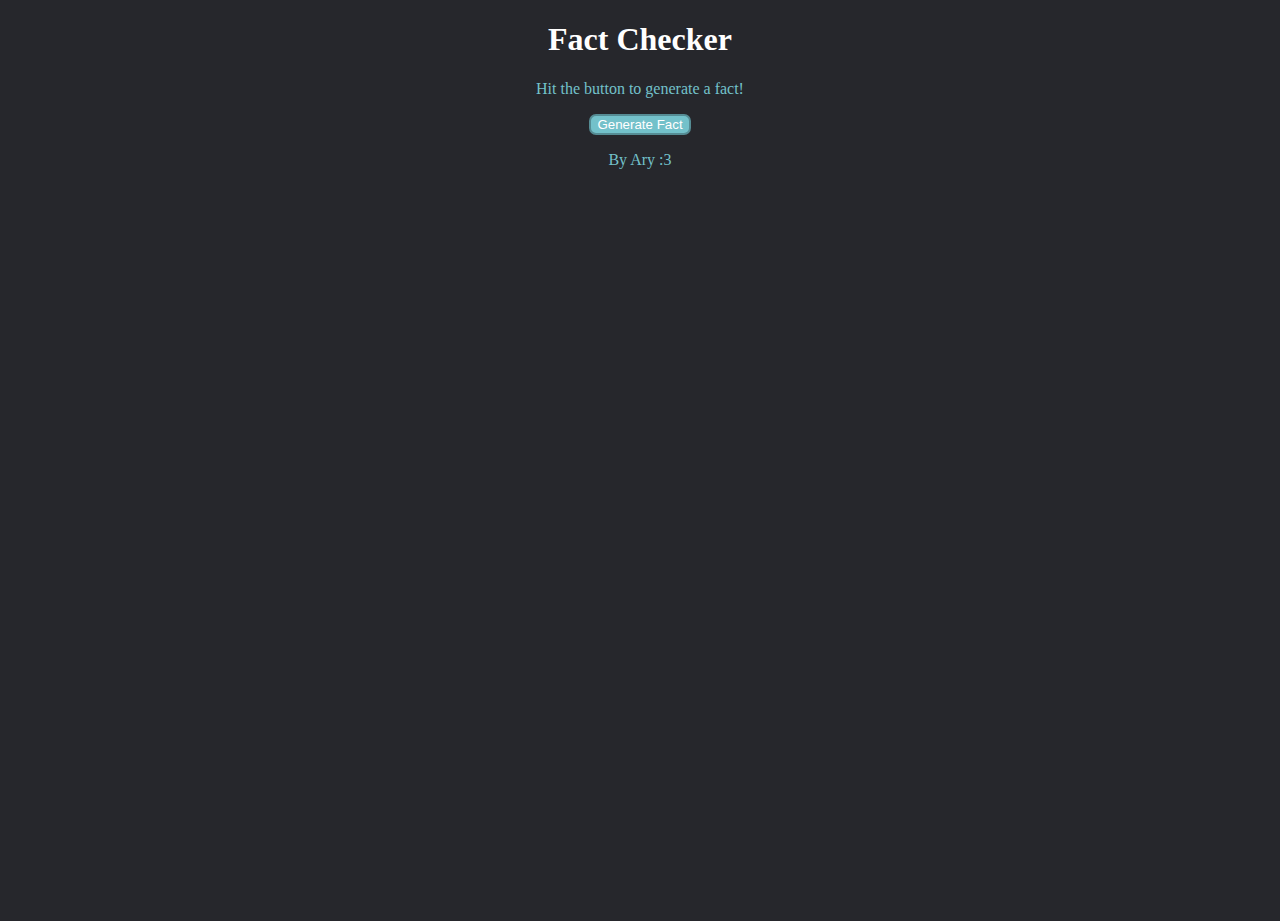
<file: index.html>
<!DOCTYPE html>
<html lang="en">
    <head>
        <meta name="viewport" content="width=device-width, initial-scale=1.0">
        <meta name="author" content="Arymus Reyes">
        <meta charset="UTF-8">
        <title>Fact Website</title>
        <link rel="stylesheet" href="styles.css">
    </head>
    <body>
        <header>
            <h1>Fact Checker</h1>
        </header>

        <main>
            <p id="fact">Hit the button to generate a fact!</p>
            <button id="generate">Generate Fact</button>
        </main>

        <footer>
            <p>By Ary :3</p>
        </footer>
        <script src="script.js" defer></script>
    </body>
</html>
</file>
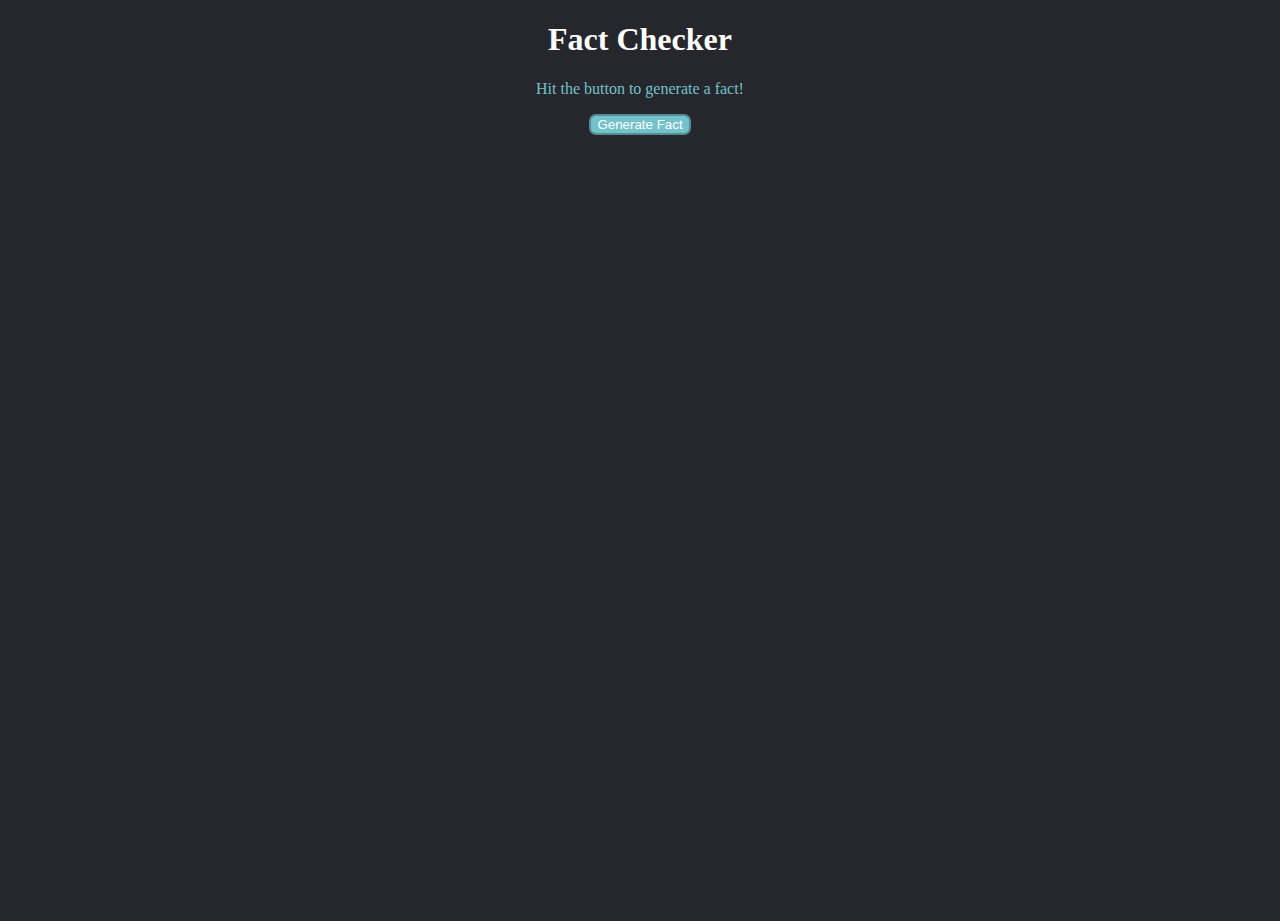
<file: Fact Website/index.html>
<!DOCTYPE html>
<html lang="en">
    <head>
        <meta name="viewport" content="width=device-width, initial-scale=1.0">
        <meta name="author" content="Arymus Reyes">
        <meta charset="UTF-8">
        <title>Fact Website</title>
        <link rel="stylesheet" href="styles.css">
        <script type="script/typescript" src="script.ts"></script>
    </head>
    <body>
        <header>
            <h1>Fact Checker</h1>
        </header>
        <main>
            <p id="fact">Hit the button to generate a fact!</p>
            <button id="generate">Generate Fact</button>
        </main>
    </body>
</html>
</file>
<file: styles.css>
body {
    height: 100vh; width: 100vw;
    margin: 0;
    overflow-x: hidden;
    background-color: #26272c; color: #73c1ca;
    text-align: center;
    font-family: Verdana;
}

h1 { color: #ffffff; }

button {
    background-color: #73c1ca; color: #ffffff;
    border: 2px solid #558c94; border-radius: 7px;
}

button:active {
    background-color: #62a3ab;
    border: 2px solid #4a7b81;
}
</file>
<file: Fact Website/styles.css>
body {
    height: 100vh;
    width: 100vw;
    margin: 0;
    overflow-x: hidden;
    background-color: #26272c;
    color: #73c1ca;
    text-align: center;
    font-family: Verdana;
}

h1 {
    color: #ffffff;
}

button {
    background-color: #73c1ca;
    color: #ffffff;
    border: 2px solid #558c94;
    border-radius: 7px;
}

button:active {
    background-color: #62a3ab;
    border: 2px solid #4a7b81;
}
</file>
